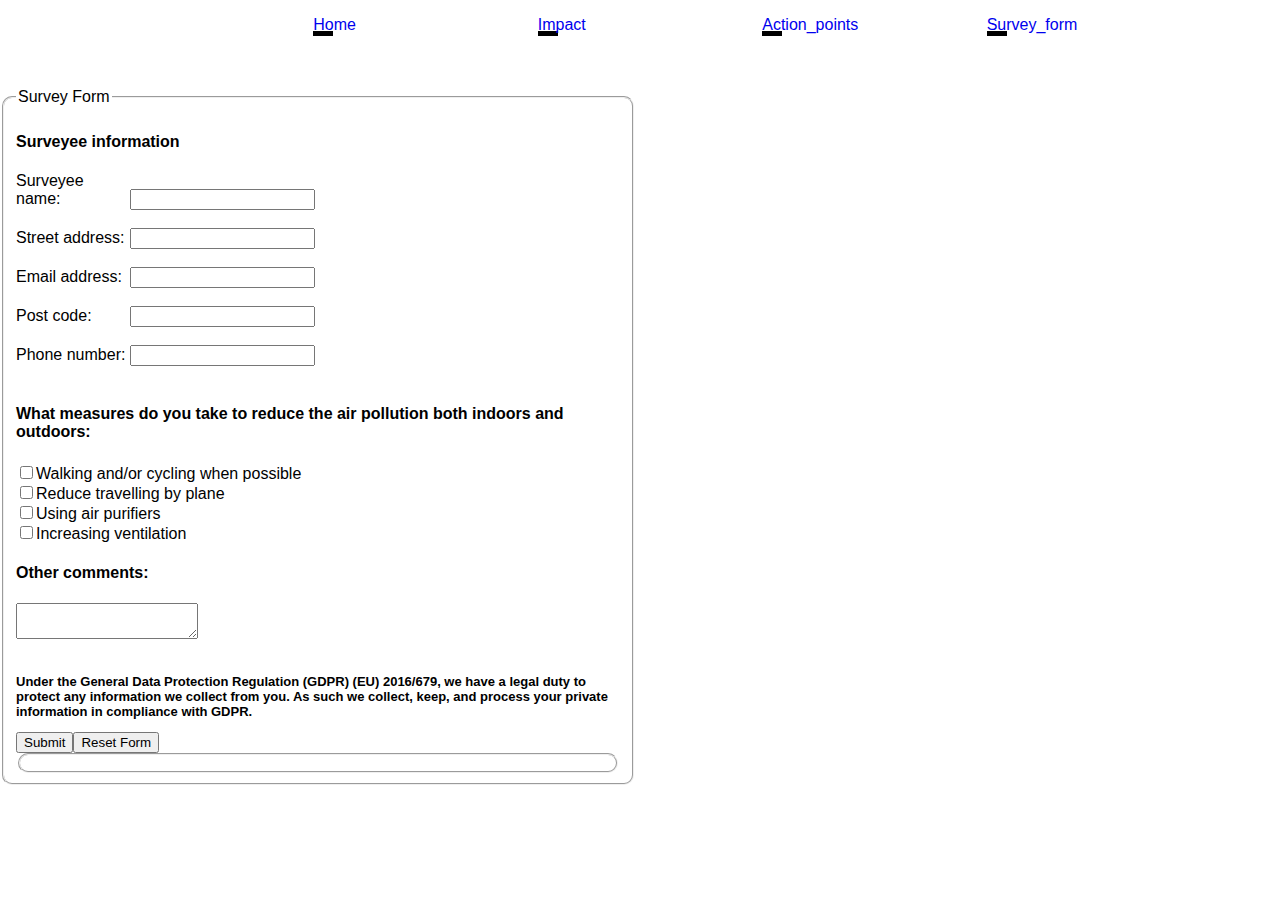
<file: survey.html>
<!DOCTYPE html>
<html>
    <head>
        <title>Survey Form</title>
        <link rel="stylesheet" type="text/css" href="style.css">
        <meta name="viewport" content="width=device-width, initial-scale=1.0">
        <script src = "validation.js" ></script>
    </head>

<body>
    <div id= "header">
        <ul>
         <li><a style="text-decoration:none;" href="index.html">Home</a></li>
         <li><a style="text-decoration:none;" href="impact.html">Impact</a></li>
         <li><a style="text-decoration:none;" href="actions.html">Action_points</a></li>
         <li><a style="text-decoration:none;" href="survey.html">Survey_form</a></li>
        </ul> 
    </div>    
    <br><br>     
    <fieldset>
            <legend>Survey Form</legend>
            <h4>Surveyee information</h4>
        <form>
            <div id="surveyeeinf">
        <label for="t1">Surveyee name:</label> <input id="t1" type="text"><br><br>
        <label for="t2">Street address:</label> <input id="t2" type="text"><br><br>
        <label for="t3">Email address:</label> <input id="t3" type="text"><br><br>
        <label for="t4">Post code:</label> <input id="t4" type="text"><br><br>
        <label for="t5">Phone number:</label> <input id="t5" type="text"><br><br>
            </div>
        <h4>What measures do you take to reduce the air pollution both indoors and outdoors:</h4>
        
        <input type="checkbox"><label>Walking and/or cycling when possible</label><br> 
        <input type="checkbox"><label>Reduce travelling by plane</label><br> 
        <input type="checkbox"><label>Using air purifiers</label><br> 
        <input type="checkbox"><label>Increasing ventilation</label><br> 
    
        <h4>Other comments:</h4>
        <textarea></textarea>
        <br><br>  
        <p> Under the General Data Protection Regulation (GDPR) (EU) 2016/679, we have a legal duty to protect 
            any information we collect from you. As such we collect, keep, and process your 
            private information in compliance with GDPR.</p>
    
        <button onclick="validNo()">Submit</button><button>Reset Form</button> 
    
    </form>
    <fieldset>     
</body>
</html>
</file>
<file: style.css>
footer{
   position: fixed;
   left: 0;
   bottom: 0;
   width: 100%;
   text-align: center;
   font-style: italic;
}
li{
    display: inline-block;
    margin-left: 100px;
    margin-right: 100px;
    border-bottom: 5px solid;
    width: 20px;
    height: 20px;
    
}
ul{
    list-style-type: none;
    text-align: center;
}
h1{
    text-align: center;
}
#s1{
    font-family: Arial, Helvetica, sans-serif;
    font-style: italic;
    font-weight: bold;
    color: #696969;
}
#s2{
    background-color:#DCDCDC;
    font-size: large;
}
#s3{
    background-color:#DCDCDC;
}    
#s4{
    font-family: Arial, Helvetica, sans-serif;
    font-style: italic;
    font-weight: bold;
    color: red;
}
#s5{
    background-color: #FFA07A;
}
fieldset{
    width: 600px;
    border-radius: 10px;
}
legent{
font-family: 'Courier New', Courier, monospace;
}
#surveyeeinf label{
    display: inline-block;
    width: 110px;
    text-align: left;

}
#s6{
    font-family: Arial, Helvetica, sans-serif;
    font-style: italic;
    font-weight: bold;
    color: #006400;
}
#s7{
    background-color:#98FB98;
}
#s8{
    font-size: large;
    background-color:#98FB98;
}
p {
    font-size: small;
    font-weight: bold;
}
* {box-sizing: border-box}
body {font-family: Verdana, sans-serif; margin:0}
.mySlides {display: none}
img {vertical-align: middle;}

/* Slideshow container */
.slideshow-container {
  max-width: 1000px;
  position: relative;
  margin: auto;
}

/* Next & previous buttons */
.prev, .next {
  cursor: pointer;
  position: absolute;
  top: 50%;
  width: auto;
  padding: 16px;
  margin-top: -22px;
  color: white;
  font-weight: bold;
  font-size: 18px;
  transition: 0.6s ease;
  border-radius: 0 3px 3px 0;
  user-select: none;
}

/* Position the "next button" to the right */
.next {
  right: 0;
  border-radius: 3px 0 0 3px;
}

/* On hover, add a black background color with a little bit see-through */
.prev:hover, .next:hover {
  background-color: rgba(0,0,0,0.8);
}

/* Caption text */
.text {
  color: #f2f2f2;
  font-size: 15px;
  padding: 8px 12px;
  position: absolute;
  bottom: 8px;
  width: 100%;
  text-align: center;
}

/* Number text (1/3 etc) */
.numbertext {
  color: #f2f2f2;
  font-size: 12px;
  padding: 8px 12px;
  position: absolute;
  top: 0;
}

/* The dots/bullets/indicators */
.dot {
  cursor: pointer;
  height: 15px;
  width: 15px;
  margin: 0 2px;
  background-color: #bbb;
  border-radius: 50%;
  display: inline-block;
  transition: background-color 0.6s ease;
}

.active, .dot:hover {
  background-color: #717171;
}

/* Fading animation */
.fade {
  -webkit-animation-name: fade;
  -webkit-animation-duration: 1.5s;
  animation-name: fade;
  animation-duration: 1.5s;
}

@-webkit-keyframes fade {
  from {opacity: .4} 
  to {opacity: 1}
}

@keyframes fade {
  from {opacity: .4} 
  to {opacity: 1}
}
@media only screen and (min-device-width: 320px) and (max-device-width: 480px) {
    img {max-width: 100%;}
    video {max-width: 100%;}
    #s4,#s5 {
        font-size: 12px;
    }      
    ul{
        float: left;
    }
    fieldset {max-width: 100%;}
    footer {
        position: fixed;
        bottom: 0;
    }
}
</file>
